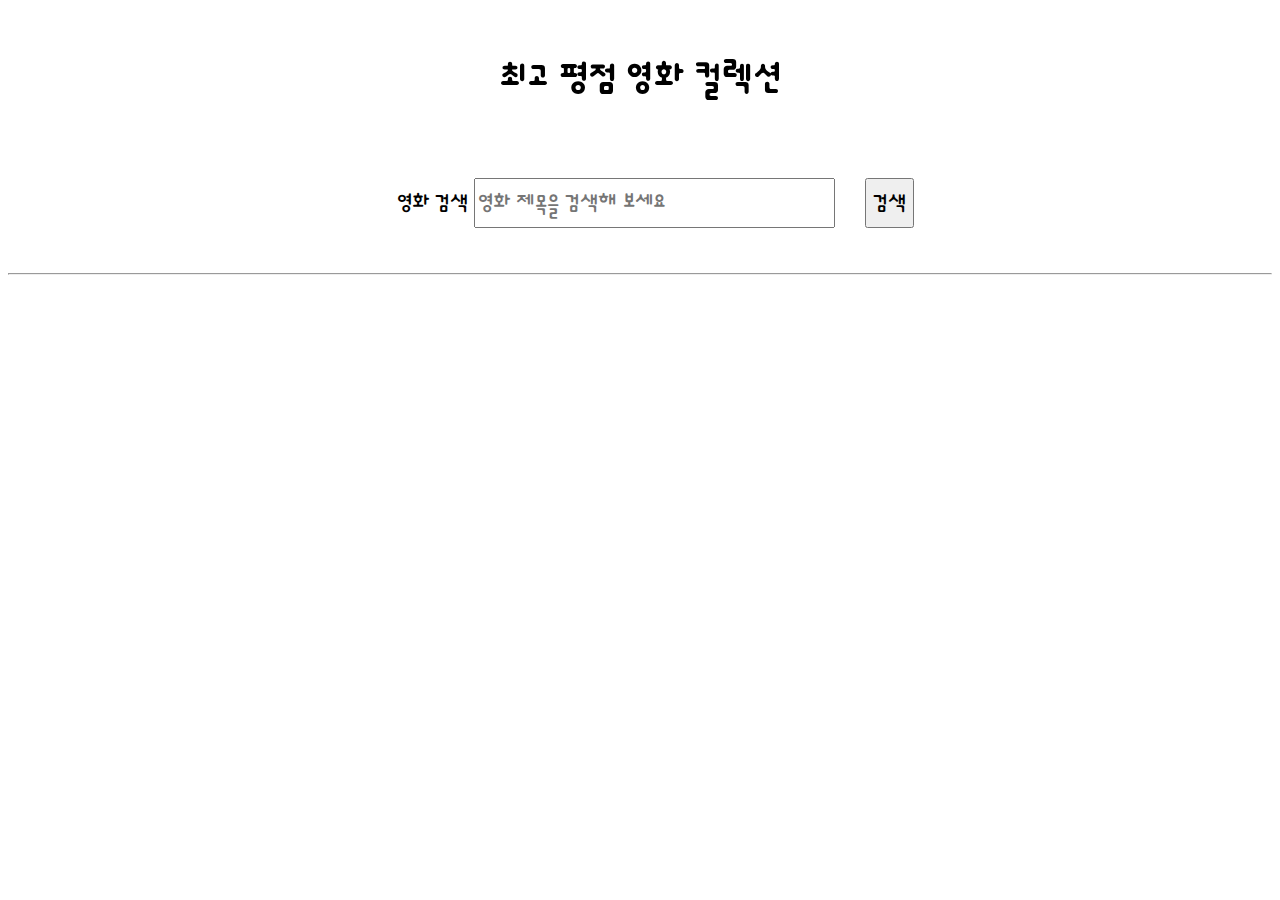
<file: index.html>
<!DOCTYPE html>
<html lang="en">
    <head>
        <meta charset="UTF-8" />
        <meta http-equiv="X-UA-Compatible" content="IE=edge" />
        <meta name="viewport" content="width=device-width, initial-scale=1.0" />
        <link rel="stylesheet" type="text/css" href="style/movie.css" />
        <script src="src/main.js" type="module"></script>

        <title>최고 영화 평점 컬렉션</title>
    </head>

    <body>
        <header>
            <h1 id="h1">최고 평점 영화 컬렉션</h1>
        </header>
        <form id="search-form">
            <label>
                <span>영화 검색</span>
                <input id="search-input" type="text" placeholder="영화 제목을 검색해 보세요" autocomplete="off" />
            </label>
            <button id="search-btn">검색</button>
        </form>
        <hr />

        <div id="modal"></div>
        <section>
            <div id="post-div1">
                <ul id="card-list"></ul>
            </div>
        </section>
    </body>
</html>
</file>
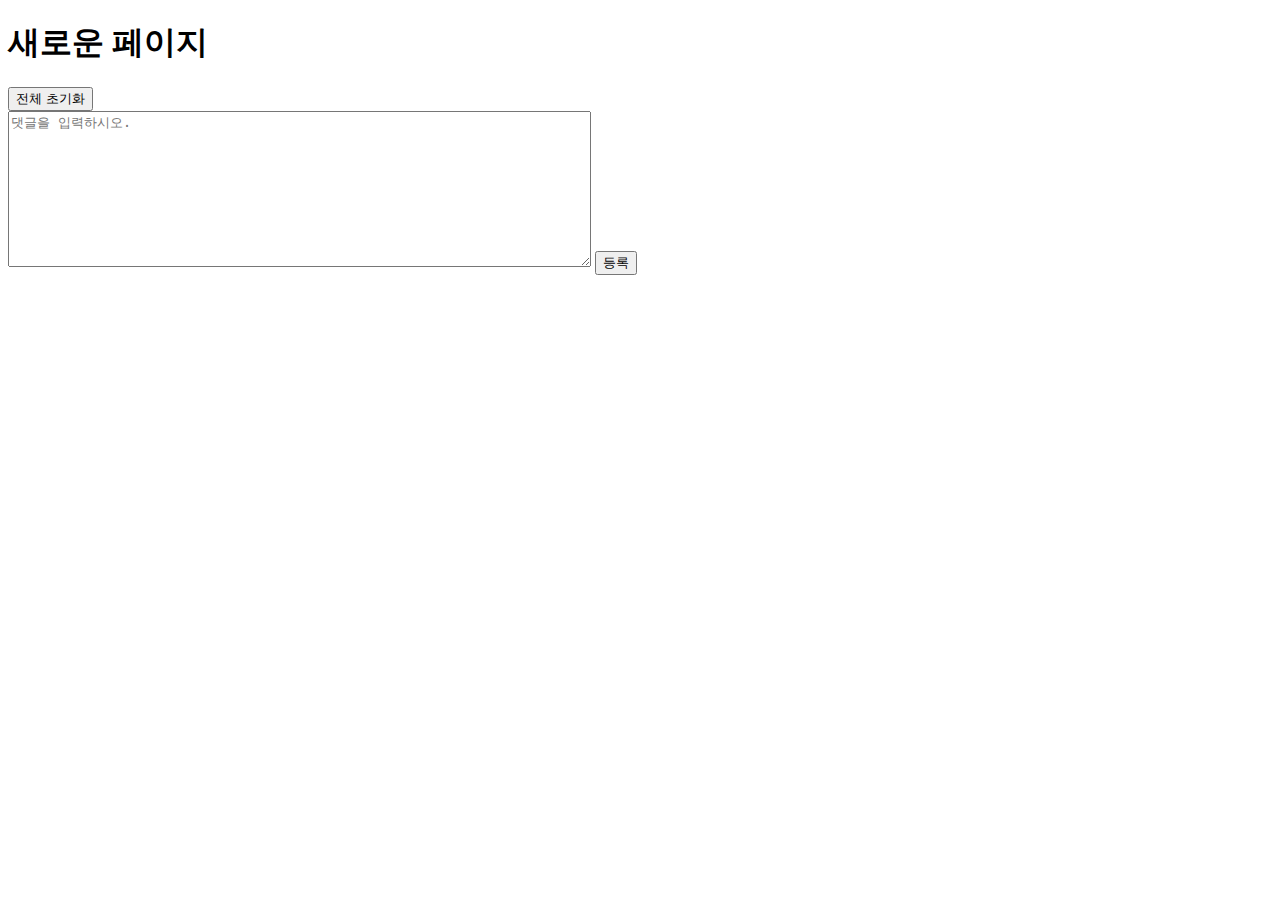
<file: newPage.html>
<!DOCTYPE html>
<html lang="en">
    <head>
        <meta charset="UTF-8" />
        <meta http-equiv="X-UA-Compatible" content="IE=edge" />
        <meta name="viewport" content="width=device-width, initial-scale=1.0" />
        <style>
            #form {
                display: none;
            }

            #txt {
                outline: none;
            }

            .cmt-li {
                list-style: none;

                border: 1px solid;
                margin: 10px;
            }

            #h1 {
                cursor: pointer;
            }

            #img {
                cursor: pointer;
            }

            .cmt-review {
                border: none;
                outline: none;
                resize: none;
            }
        </style>
        <script src="src/newPage.js" type="module"></script>
        <title>Document</title>
    </head>

    <body>
        <h1 id="h1">새로운 페이지</h1>
        <div id="div"></div>
        <button id="reset">로그아웃</button>
        <button id="all-reset">전체 초기화</button>
        <form id="form">
            <input type="text" id="id" placeholder="아이디" />
            <input type="password" id="pwd" placeholder="비밀번호" />
            <button id="btn">입력</button>
        </form>
        <form id="form2">
            <textarea id="txt" cols="70" rows="10" placeholder="댓글을 입력하시오." readonly></textarea>
            <button id="btn2">등록</button>
        </form>

        <ul id="cmt"></ul>
    </body>
</html>
</file>
<file: style/movie.css>
@import url('https://fonts.googleapis.com/css2?family=Dongle:wght@300;400;700&display=swap');

* {
    font-family: 'Dongle', sans-serif;

    font-size: 30px;
}

header {
    display: flex;
    justify-content: center;
    align-items: center;
}

#h1 {
    cursor: pointer;

    font-size: 50px;
}

#search-form {
    display: flex;
    direction: row;
    justify-content: center;
    align-items: center;
}

#search-form > label {
    margin: 30px;
}

#card-list {
    margin: 0 auto 0 auto;

    display: grid;
    grid-template-columns: repeat(4, 1fr);
    gap: 90px;

    width: 80%;
}

.movie-card {
    border: 3px solid;
    border-radius: 30px;

    margin: 0 auto 0 auto;
    padding: 20px;

    display: flex;
    flex-direction: column;
    align-items: center;

    cursor: pointer;

    width: 200px;
    height: 300px;

    box-shadow: 1px 1px 5px 1px grey;

    list-style: none;
}

.movie-card > img {
    width: 70%;
    height: 200px;

    border-radius: 30px;

    margin: 0 30px 0 30px;
}

#modal {
    position: fixed;
    top: 0;
    left: 0;

    width: 100%;
    height: 100%;

    display: none;

    background-color: rgba(0, 0, 0, 0.4);
}

#modal-body {
    position: relative;
    top: 50%;
    left: 50%;

    width: 800px;
    height: 700px;

    background-color: rgb(255, 255, 255);

    transform: translate(-50%, -50%);

    display: grid;
    grid-template-columns: 1fr 2fr;
    grid-template-rows: 50px 100px 1fr 100px;
    justify-items: center;
    align-items: center;
}

#modal-header {
    width: 800px;
    height: 50px;

    grid-column: 1 / 3;

    display: grid;
    grid-template-columns: repeat(2, 1fr);
    align-items: center;

    background-color: grey;
}

#modal-header > div {
    margin: 0 20px 0 20px;
    color: white;
}

#modal-close {
    cursor: pointer;
    justify-self: end;
}

#modal-img {
    grid-column: 1 / 2;
    grid-row: 2 / 5;

    margin-top: 30px;
    align-self: start;
}

#modal-title {
    font-weight: 700;
    font-size: 50px;

    margin-right: 20px;

    justify-self: start;
}

#modal-overview {
    margin-right: 20px;

    font-weight: 300;
}

#modal-voteAvg {
    justify-self: start;
}

.title {
    text-align: center;

    line-height: 20px;
}

#overview {
    font-weight: 300;
}
</file>
